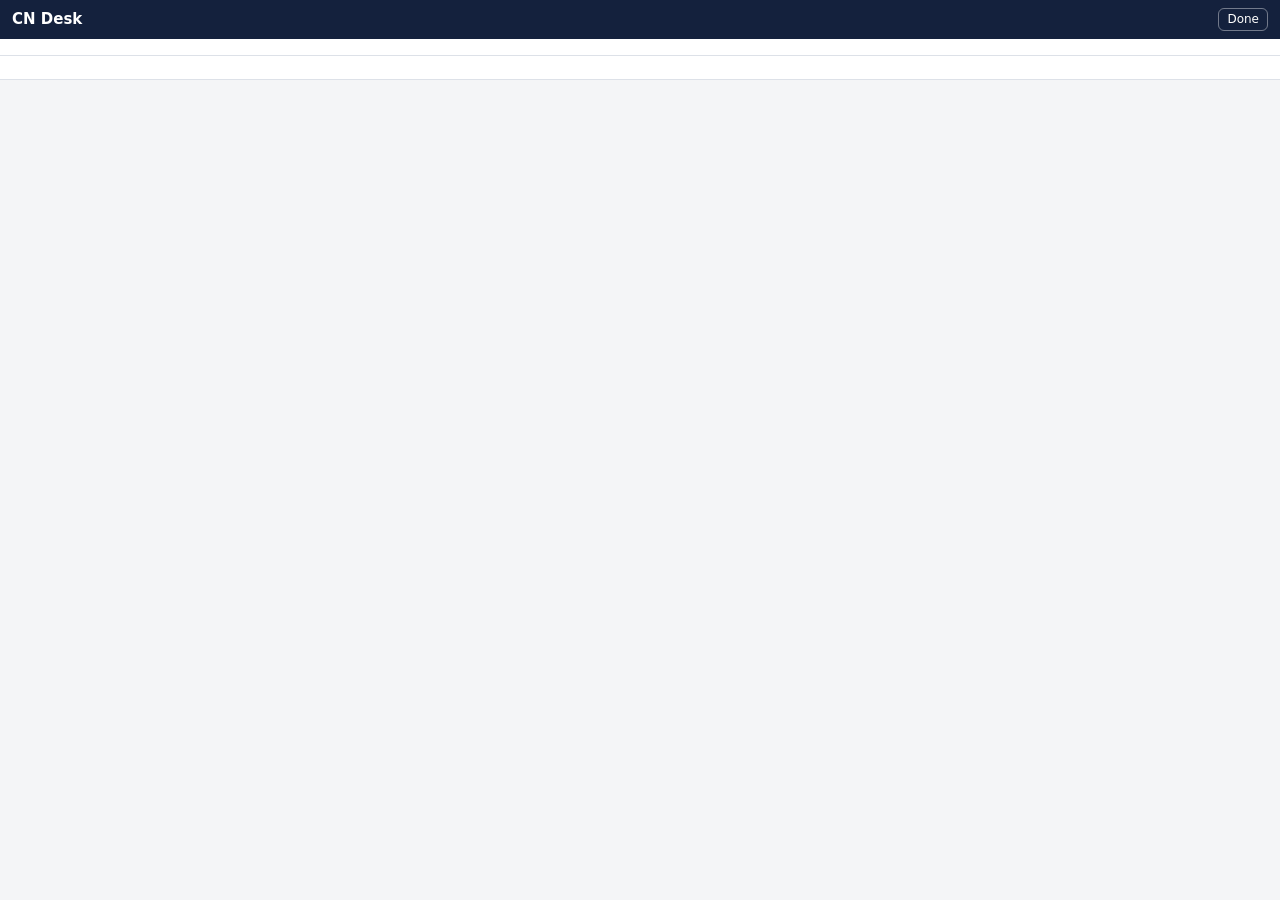
<file: extension/panel.html>
<!doctype html>
<html lang="en">
<head>
<meta charset="utf-8">
<meta name="viewport" content="width=device-width, initial-scale=1">
<title>CN Desk</title>
<link rel="stylesheet" href="panel.css">
</head>
<body>
<header class="top">
  <div class="brand">CN Desk <span id="who" class="who"></span></div>
  <button id="btnDone" class="ghost small" title="Wipe this student and start fresh">Done</button>
</header>
<nav id="steps" class="steps"></nav>
<div id="status" class="status"></div>
<div id="banner" class="banner hidden"></div>
<main id="view"></main>

<!-- full-panel editors -->
<div id="overlay" class="overlay hidden">
  <div class="ov-head"><b id="ovTitle"></b><span class="spacer"></span><button id="ovClose" class="primary small">Done</button></div>
  <div id="ovTools" class="ov-tools"></div>
  <div class="ov-canvas"><canvas id="ovCanvas"></canvas></div>
  <p id="ovHint" class="muted small"></p>
</div>
<div id="toast" class="toast hidden"></div>

<script src="lib/pdf.min.js"></script>
<script src="lib/jspdf.umd.min.js"></script>
<script type="module" src="panel.js"></script>
</body>
</html>
</file>
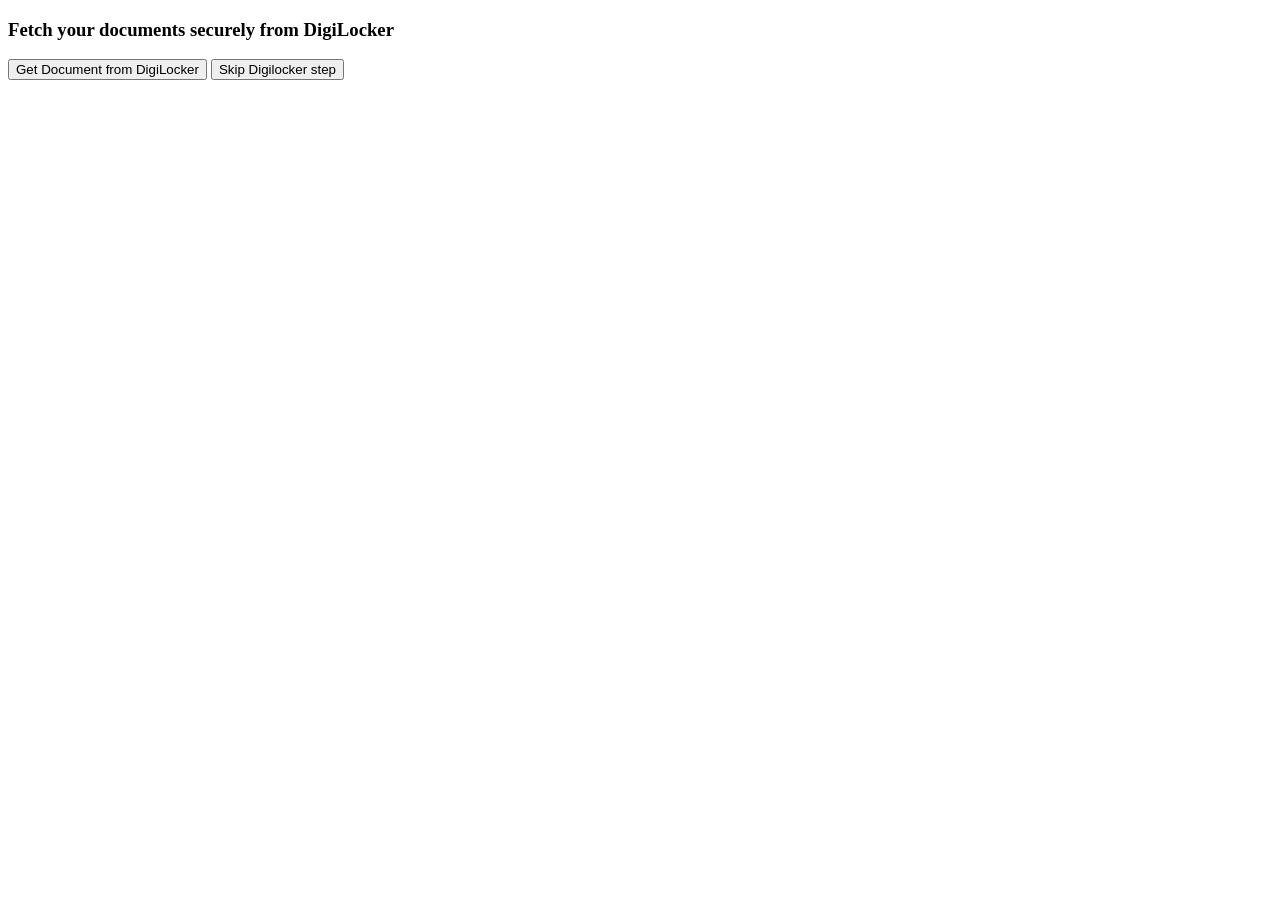
<file: test/fixtures/digilocker.html>
<!doctype html><html><body><h3>Fetch your documents securely from DigiLocker</h3>
<button onclick="location.href='/x/digi'">Get Document from DigiLocker</button>
<button onclick="location.href='/Form/Personal_Details_of_Flight_Crew'">Skip Digilocker step</button></body></html>
</file>
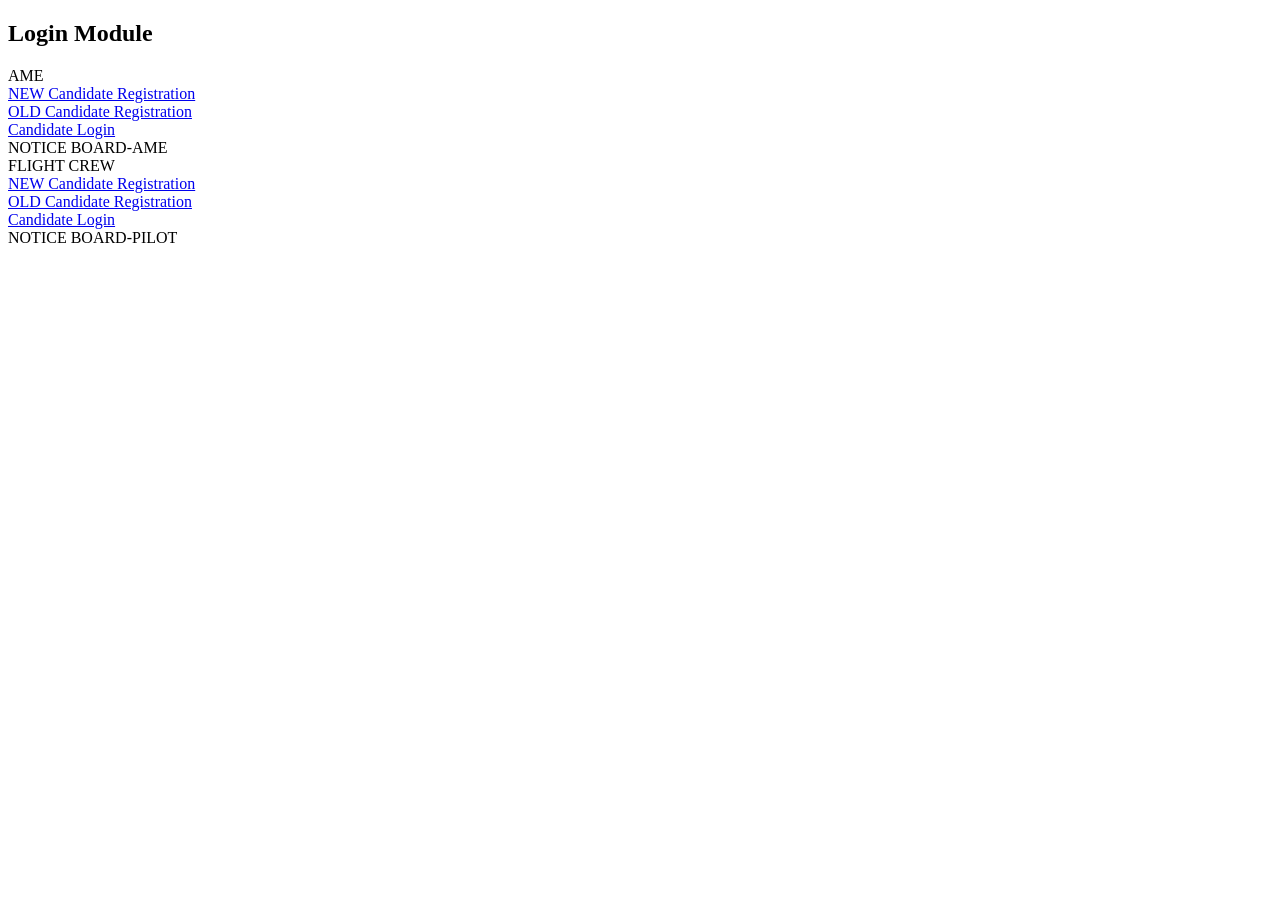
<file: test/fixtures/home.html>
<!doctype html><html><body><h2>Login Module</h2>
<div class="row"><div class="col"><div class="card"><div class="card-header">AME</div><div class="card-body">
<a href="/x/ame-new">NEW Candidate Registration</a><br><a href="/x/ame-old">OLD Candidate Registration</a><br><a href="/x/ame-login">Candidate Login</a></div></div>
<div class="card"><div class="card-header">NOTICE BOARD-AME</div></div></div>
<div class="col"><div class="card"><div class="card-header">FLIGHT CREW</div><div class="card-body">
<a href="/Form/Terms_and_Conditions">NEW Candidate Registration</a><br><a href="/x/fc-old">OLD Candidate Registration</a><br><a href="/login">Candidate Login</a></div></div>
<div class="card"><div class="card-header">NOTICE BOARD-PILOT</div></div></div></div></body></html>
</file>
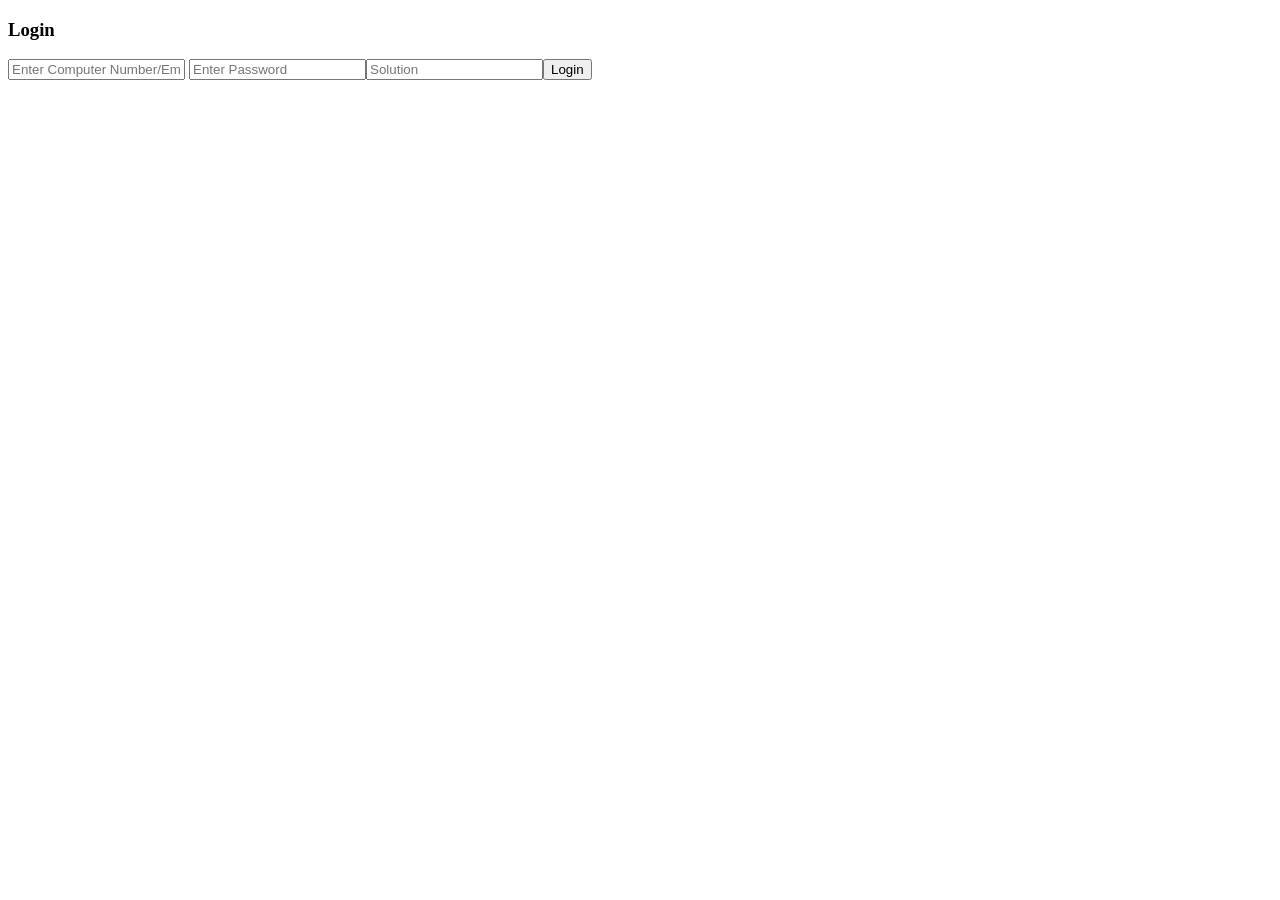
<file: test/fixtures/login.html>
<!doctype html><html><body><h3>Login</h3><input type="text" placeholder="Enter Computer Number/Email-ID">
<input type="password" placeholder="Enter Password"><input type="text" placeholder="Solution"><button>Login</button></body></html>
</file>
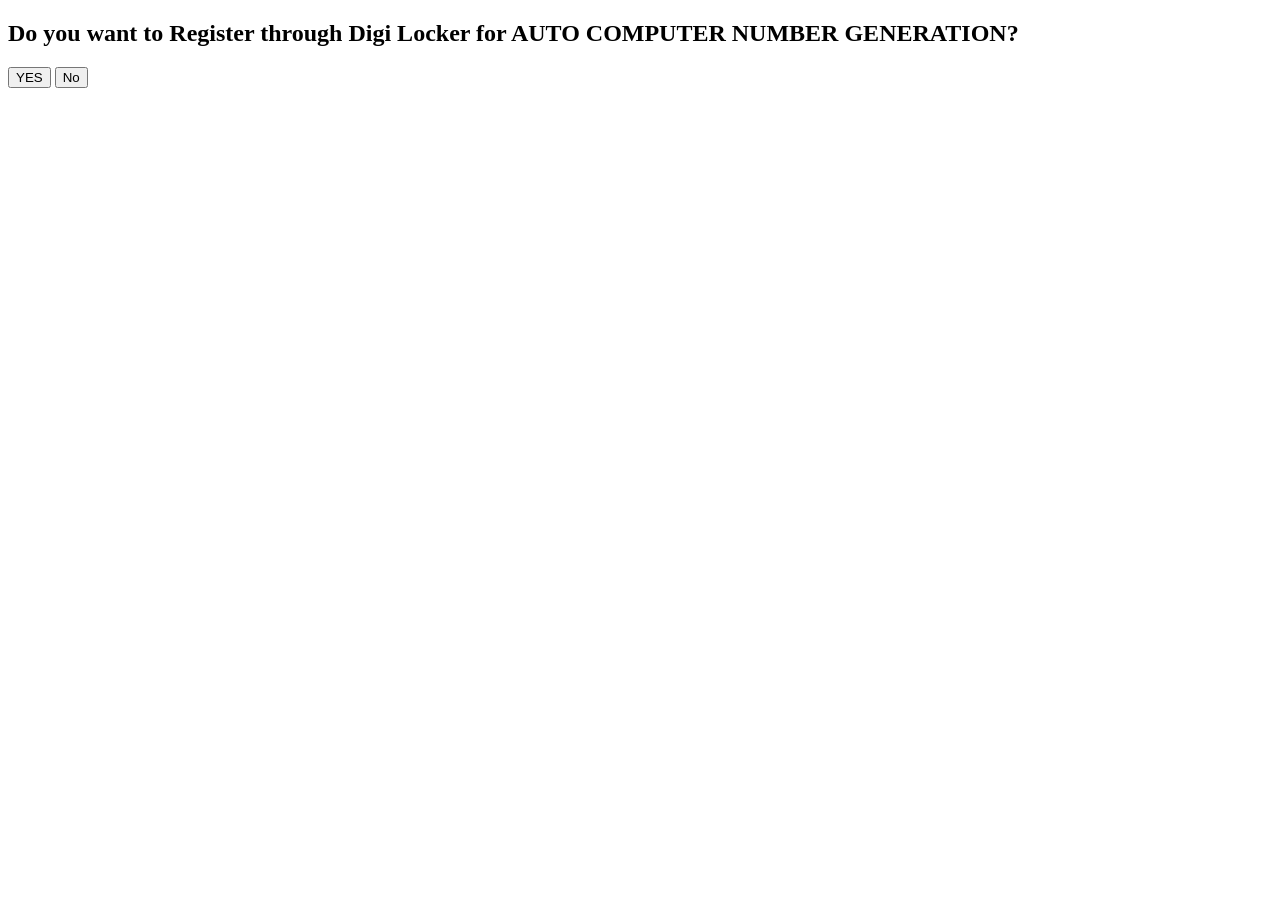
<file: test/fixtures/regwithdigi.html>
<!doctype html><html><body><h2>Do you want to Register through Digi Locker for AUTO COMPUTER NUMBER GENERATION?</h2>
<button onclick="location.href='/x/digi-yes'">YES</button> <button onclick="location.href='/Form/New_Candidate_Registration_For_Flight_Crew'">No</button></body></html>
</file>
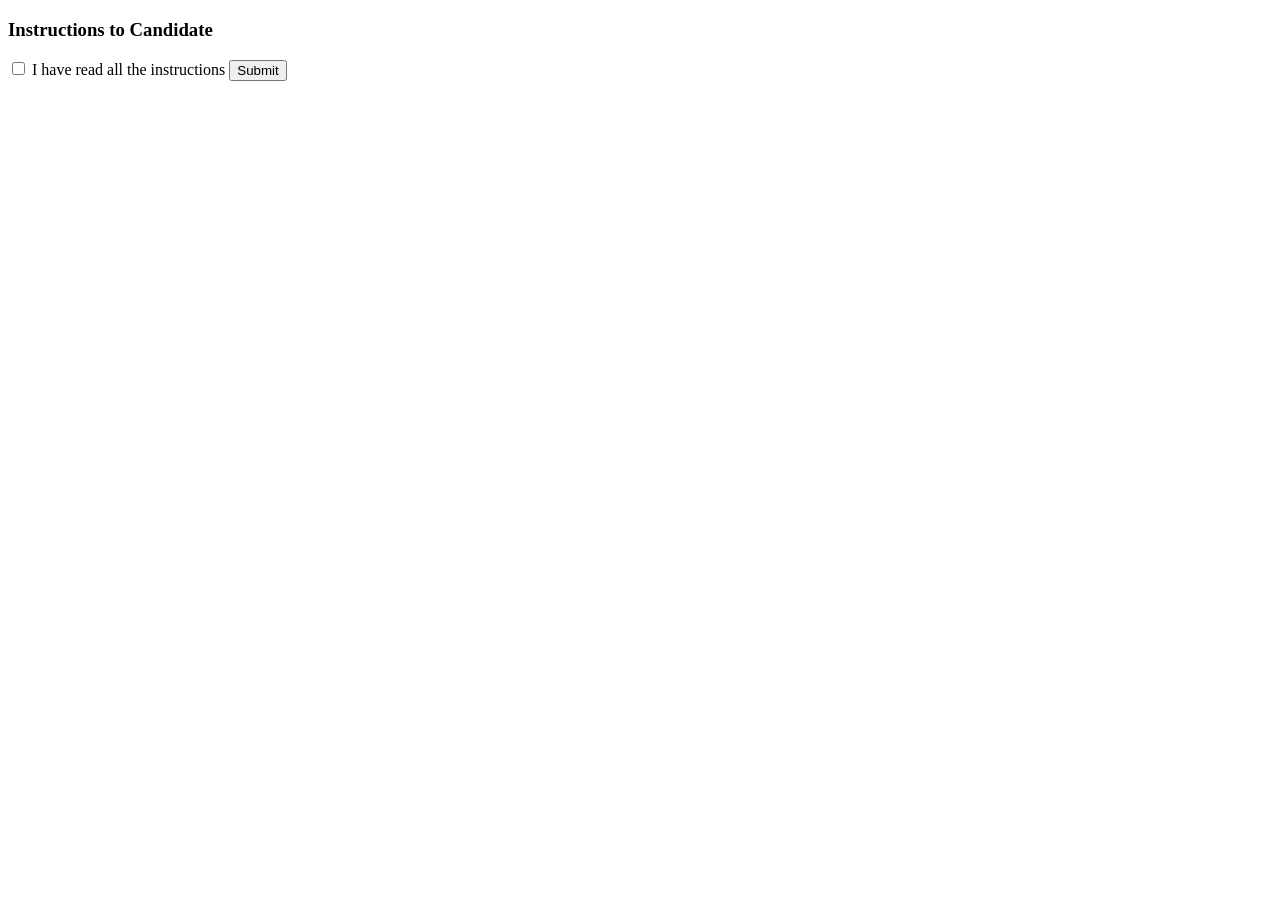
<file: test/fixtures/terms.html>
<!doctype html><html><body><h3>Instructions to Candidate</h3><input type="checkbox" id="chk"> I have read all the instructions
<button type="button" onclick="if(document.getElementById('chk').checked) location.href='/Form/regwithdigi'">Submit</button></body></html>
</file>
<file: extension/panel.css>
:root {
  --bg: #f4f5f7; --card: #fff; --ink: #1d2330; --muted: #667085; --line: #dde1e8;
  --accent: #1f4fd1; --ok: #15803d; --okbg: #e7f6ec; --red: #b42318; --redbg: #fdecea;
  --orange: #b54708; --orangebg: #fff4e5; --navy: #14213d;
}
* { box-sizing: border-box; }
html, body { margin: 0; background: var(--bg); color: var(--ink); font: 13px/1.45 system-ui, "Segoe UI", Roboto, sans-serif; }
button, input, select, textarea { font: inherit; color: inherit; }
.hidden { display: none !important; }
.muted { color: var(--muted); } .small { font-size: 12px; }
.spacer { flex: 1; }

.top { display: flex; align-items: center; gap: 8px; padding: 8px 12px; background: var(--navy); color: #fff; }
.brand { font-weight: 700; font-size: 15px; flex: 1; min-width: 0; white-space: nowrap; overflow: hidden; text-overflow: ellipsis; }
.who { font-weight: 400; opacity: .8; font-size: 12px; margin-left: 6px; }
.top .ghost { color: #fff; border-color: rgba(255,255,255,.4); background: transparent; }

.steps { display: flex; flex-wrap: wrap; gap: 4px; padding: 8px 10px; background: #fff; border-bottom: 1px solid var(--line); }
.steps button { border: 1px solid var(--line); background: #fff; border-radius: 14px; padding: 3px 10px; font-size: 12px; cursor: pointer; }
.steps button.on { background: var(--accent); border-color: var(--accent); color: #fff; }
.steps button.done::before { content: "✓ "; color: var(--ok); font-weight: 700; }
.steps button.on.done::before { color: #fff; }

main { padding: 10px; }
.card { background: var(--card); border: 1px solid var(--line); border-radius: 8px; padding: 10px; margin-bottom: 10px; }
.card h3 { margin: 0 0 8px; font-size: 13px; }
.row { display: flex; gap: 6px; align-items: center; flex-wrap: wrap; margin: 6px 0; }
label.f { display: flex; flex-direction: column; gap: 2px; font-size: 11.5px; color: var(--muted); margin: 4px 0; }
label.f input, label.f select { color: var(--ink); }
input[type=text], input[type=email], input[type=tel], input[type=number], select, textarea {
  border: 1px solid var(--line); border-radius: 5px; padding: 5px 7px; background: #fff; width: 100%; min-width: 0;
}
textarea { font-family: ui-monospace, Consolas, monospace; font-size: 11.5px; }
.grid2 { display: grid; grid-template-columns: 1fr 1fr; gap: 0 8px; }
.grid3 { display: grid; grid-template-columns: 1fr 1fr 1fr; gap: 0 6px; }

button, .file { border: 1px solid var(--line); background: #fff; border-radius: 6px; padding: 5px 10px; cursor: pointer; }
button:hover, .file:hover { border-color: var(--accent); }
button:disabled { opacity: .5; cursor: not-allowed; }
button.primary { background: var(--accent); color: #fff; border-color: var(--accent); }
button.big { width: 100%; padding: 9px; font-weight: 600; font-size: 14px; }
button.small, .file.small { padding: 2px 8px; font-size: 12px; }
button.danger { color: var(--red); }
.file { position: relative; overflow: hidden; display: inline-block; }
.file input { position: absolute; inset: 0; opacity: 0; cursor: pointer; }

.drop { border: 2px dashed #b6bfd0; border-radius: 8px; padding: 12px; text-align: center; color: var(--muted); background: #fafbfc; }
.drop.over { border-color: var(--accent); background: #eef3ff; }

.pill { display: inline-block; padding: 1px 7px; border-radius: 10px; font-size: 11.5px; background: #eef0f4; }
.pill.ok { background: var(--okbg); color: var(--ok); }
.pill.red { background: var(--redbg); color: var(--red); }
.pill.orange { background: var(--orangebg); color: var(--orange); }

.box { display: flex; gap: 8px; align-items: flex-start; border: 1px solid var(--line); border-radius: 7px; padding: 7px; margin: 6px 0; background: #fff; }
.box.empty { border-style: dashed; }
.box .thumbs { display: flex; gap: 4px; flex-wrap: wrap; }
.box .th { display: inline-flex; flex-direction: column; align-items: center; gap: 2px; }
.box .th .rot { display: flex; gap: 2px; }
.box .th .rot button { padding: 0 6px; }
.box .thumbs img { height: 64px; border: 1px solid var(--line); background: #fff; cursor: pointer; }
.box .meta { flex: 1; min-width: 0; }
.box .name { font-weight: 600; }
.warn { color: var(--orange); font-size: 11.5px; }

.warnlist .w { border-radius: 6px; padding: 6px 8px; margin: 4px 0; display: flex; gap: 6px; align-items: flex-start; }
.warnlist .w.red { background: var(--redbg); color: var(--red); }
.warnlist .w.orange { background: var(--orangebg); color: var(--orange); }
.warnlist .w span { flex: 1; }
.field-red input, .field-red select { border-color: var(--red); background: #fff8f7; }
.field-orange input, .field-orange select { border-color: #f5a524; }
.edited::after { content: " (edited)"; color: var(--accent); }

.photo-prev { width: 150px; border: 1px solid var(--line); display: block; }
.slotlist .s { display: flex; gap: 6px; align-items: center; padding: 4px 0; border-bottom: 1px dashed var(--line); }
.slotlist .s b { width: 22px; text-align: right; }
.slotlist .s .t { flex: 1; min-width: 0; }

.labelwrap { position: relative; margin: 6px 0; }
.labelwrap canvas { width: 100%; border: 1px solid var(--line); background: #fff; touch-action: none; cursor: move; display: block; }

.page-now { font-weight: 600; }
.report .filled { color: var(--ok); }
.report .failed { color: var(--orange); }
.report ul { margin: 4px 0 0 16px; padding: 0; }
.checks td { padding: 2px 4px; border-bottom: 1px solid var(--line); font-size: 12px; }
.checks td.bad { color: var(--red); font-weight: 600; }
.final { border: 2px solid #f5a524; background: #fffaf0; }
.final dl { display: grid; grid-template-columns: auto 1fr; gap: 2px 10px; margin: 6px 0; }
.final dt { color: var(--muted); } .final dd { margin: 0; font-weight: 600; word-break: break-word; }
.toggle { display: flex; gap: 6px; align-items: center; }
.opts .row { justify-content: space-between; }
.opts select { width: auto; }

.banner { margin: 8px 10px 0; padding: 8px 10px; border-radius: 6px; background: var(--redbg); color: var(--red); font-weight: 600; animation: blink 1s step-start 6; }
@keyframes blink { 50% { opacity: .4; } }

.overlay { position: fixed; inset: 0; background: #fff; z-index: 10; display: flex; flex-direction: column; padding: 8px; }
.ov-head { display: flex; align-items: center; gap: 8px; margin-bottom: 6px; }
.ov-tools { display: flex; flex-wrap: wrap; gap: 4px; margin-bottom: 6px; }
.ov-canvas { flex: 1; overflow: auto; background: #e9ebef; display: flex; align-items: flex-start; justify-content: center; }
.ov-canvas canvas { max-width: 100%; touch-action: none; cursor: crosshair; }
.toast { position: fixed; left: 10px; right: 10px; bottom: 10px; background: var(--navy); color: #fff; padding: 8px 10px; border-radius: 6px; z-index: 20; }
.spin { display: inline-block; width: 12px; height: 12px; border: 2px solid #c7cede; border-top-color: var(--accent); border-radius: 50%; animation: sp 0.8s linear infinite; vertical-align: -2px; }
@keyframes sp { to { transform: rotate(360deg); } }
ol.howto { margin: 4px 0 8px 18px; padding: 0; }

/* fixed-height progress line: messages appear here without moving the page */
.status { height: 24px; line-height: 24px; padding: 0 12px; font-size: 12px; color: var(--muted); background: #fff; border-bottom: 1px solid var(--line); white-space: nowrap; overflow: hidden; text-overflow: ellipsis; }
</file>
